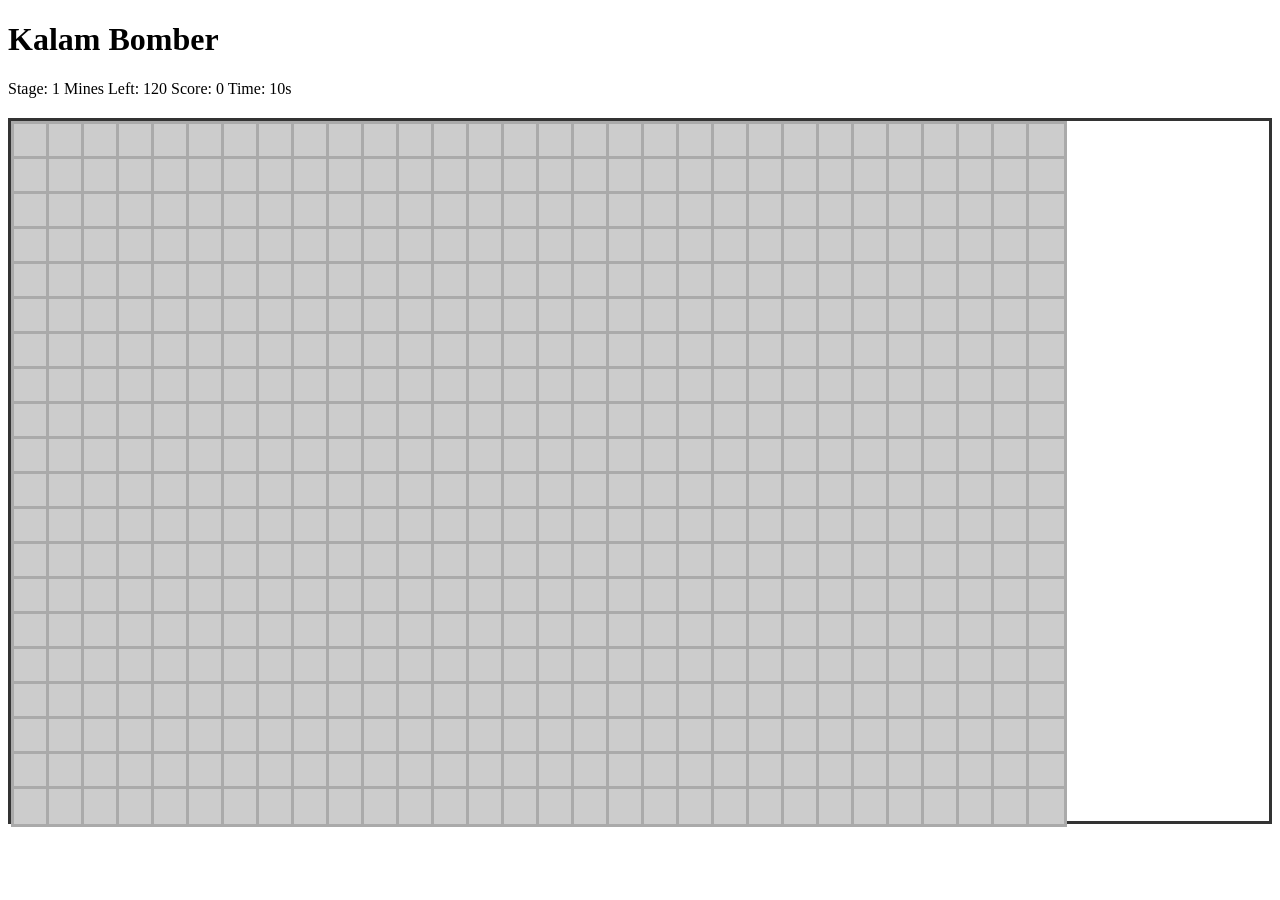
<file: index.html>
<!DOCTYPE html>
<html lang="th">
<head>
    <meta charset="UTF-8">
    <meta name="viewport" content="width=device-width, initial-scale=1.0">
    <title>Kalam Bomber</title>
    <link rel="stylesheet" href="style.css">
</head>
<body>
     
    <div id="game-container">
        <h1>Kalam Bomber</h1>
        <div id="status-panel">
            <span>Stage: <span id="stage-display">1</span></span>
            <span>Mines Left: <span id="mines-left-display">150</span></span>
            <span>Score: <span id="score-display">0</span></span>
            <span>Time: <span id="timer-display">30s</span></span> 
    </div> 
        
        <div id="board-grid">
            </div>

        <div id="game-over-screen" class="hidden">
            <h2>GAME OVER!</h2>
            <p>Your Final Score: <span id="final-score">0</span></p>
            <button onclick="window.location.reload()">Play Again</button>
        </div>
    </div>

    <script src="script.js"></script>
</body>
</html>
</file>
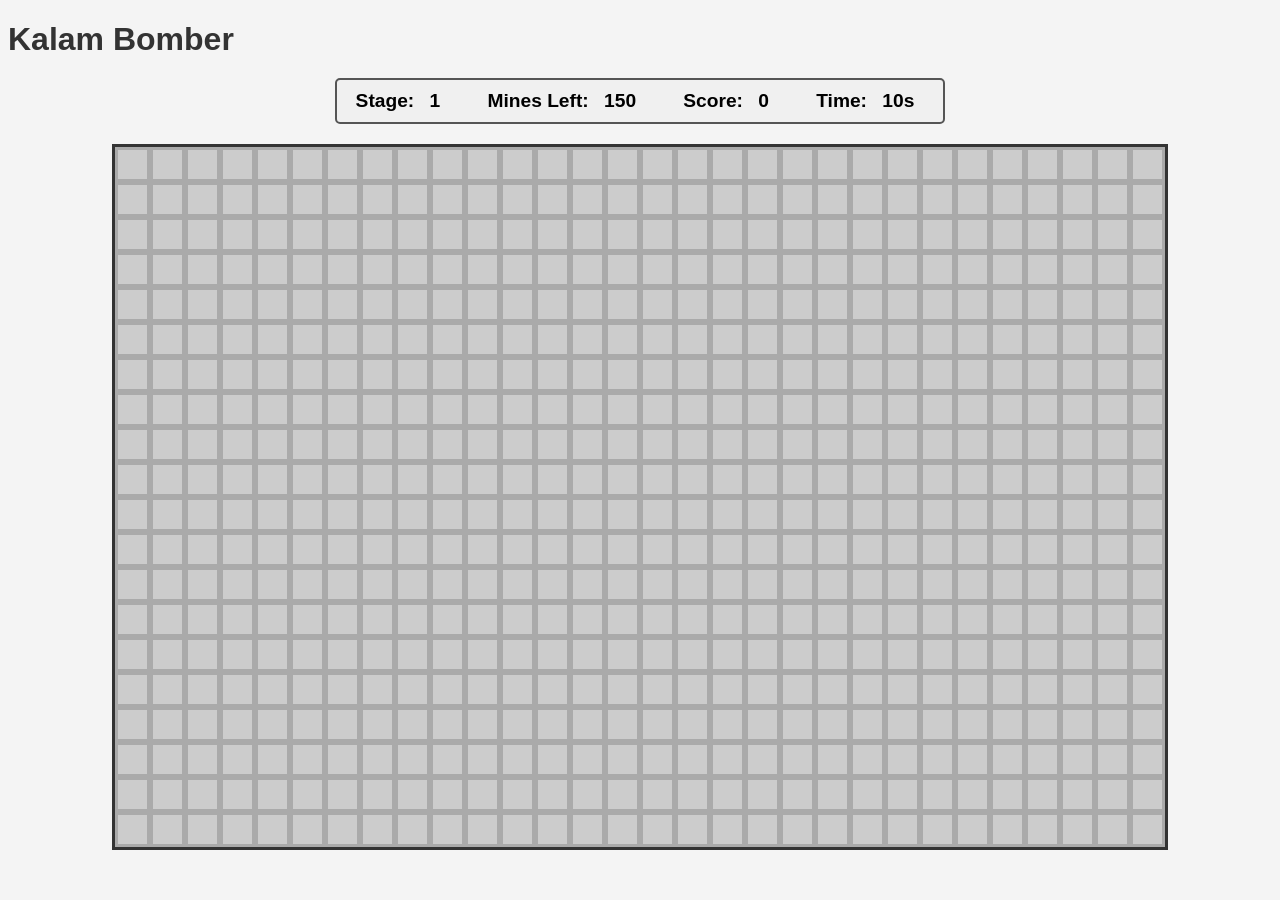
<file: public/GameKalamBomber/gameplay.html>
<!DOCTYPE html>
<html lang="th">
<head>
    <meta charset="UTF-8">
    <meta name="viewport" content="width=device-width, initial-scale=1.0">
    <title>Kalam Bomber</title>
    <link rel="stylesheet" href="../css/style.css">
</head>
<body>
     
    <div id="game-container">
        <h1>Kalam Bomber</h1>
        <div id="status-panel">
            <span>Stage: <span id="stage-display">1</span></span>
            <span>Mines Left: <span id="mines-left-display">150</span></span>
            <span>Score: <span id="score-display">0</span></span>
            <span>Time: <span id="timer-display">30s</span></span> 
    </div> 
        
        <div id="board-grid">
            </div>

        <div id="game-over-screen" class="hidden">
        <h2>GAME OVER!</h2>
        <p>Your Final Score: <span id="final-score">0</span></p>
        
        <div style="display: flex; gap: 10px; justify-content: center; margin-top: 20px;">
            <button onclick="window.location.reload()" style="padding: 10px 20px; cursor: pointer;">
                🔄 Play Again
            </button>
            
            <button onclick="window.location.href='../html/leaderboard.html'" style="padding: 10px 20px; cursor: pointer; background-color: #333; color: white; border: none;">
                🏆 Leaderboard
            </button>
            
            <button onclick="window.location.href='../html/mainmenu.html'" style="padding: 10px 20px; cursor: pointer; background-color: #666; color: white; border: none;">
                🏠 Menu
            </button>
    </div>
</div>
    </div>

    <script src="script.js"></script>
</body>
</html>
</file>
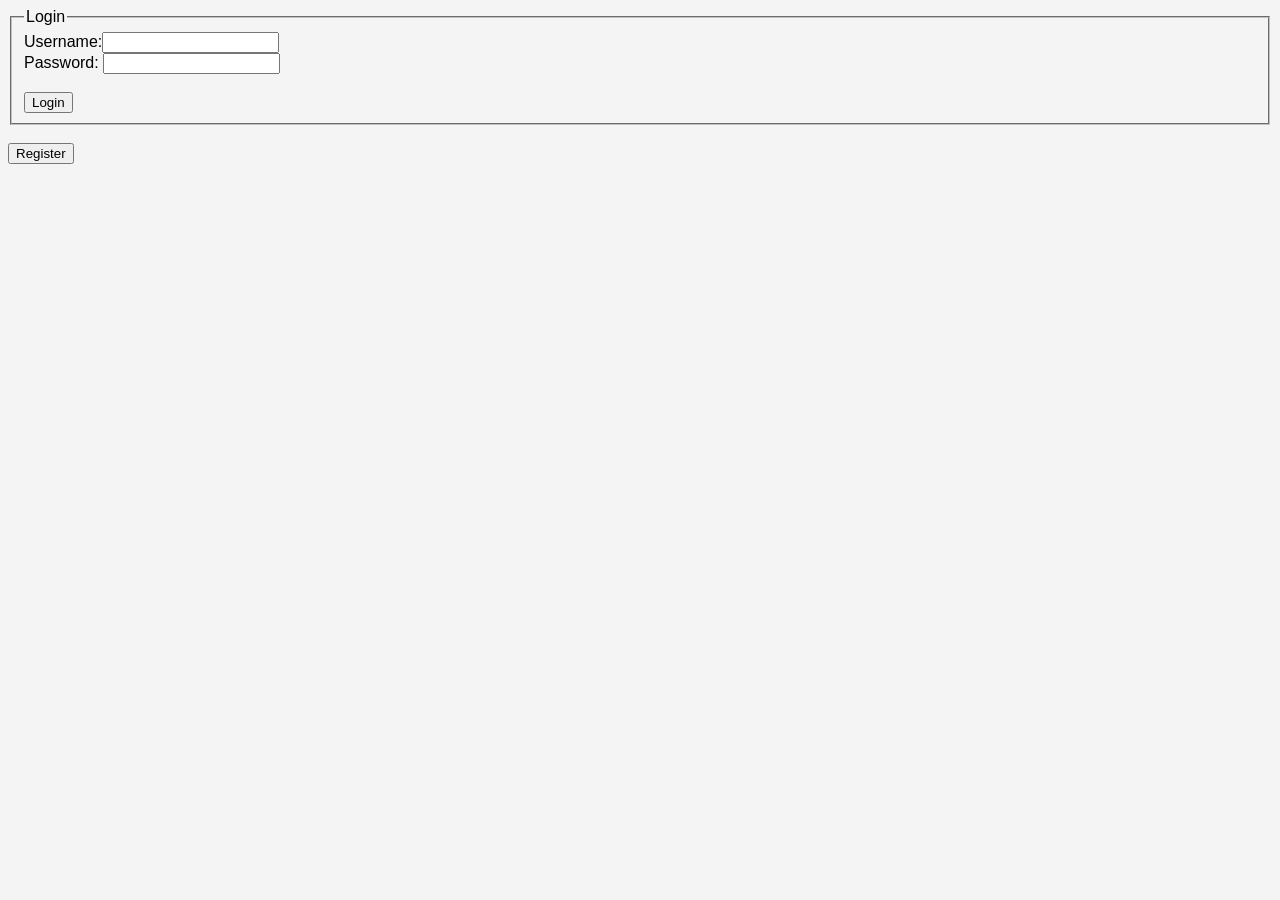
<file: public/html/login.html>
<!DOCTYPE html>
<html>
	<head>
		<meta charset="UTF-8">
		<title>Login</title>
		<link type="text/css" rel="stylesheet" href="../css/style.css">
		<script type="text/javascript" src="../js/login.js"></script>
	</head>
	<body>
		<div id=container>
			<form class="form" action="/checkLogin" method="post" accept-charset="utf-8">
				<fieldset>
					<legend> Login </legend>
					Username:<input type="text" name="username" value="" placeholder="" required><br>
					Password: <input type="password" name="password" value="" placeholder="" required><br>
					<span id="errordisplay"></span><br>
					<input type="submit" value="Login">
				</fieldset>
			</form>
		</br>
			<div> <button id="register-btn" > Register</button></div>
		</div>
	
	</body>
</html>
</file>
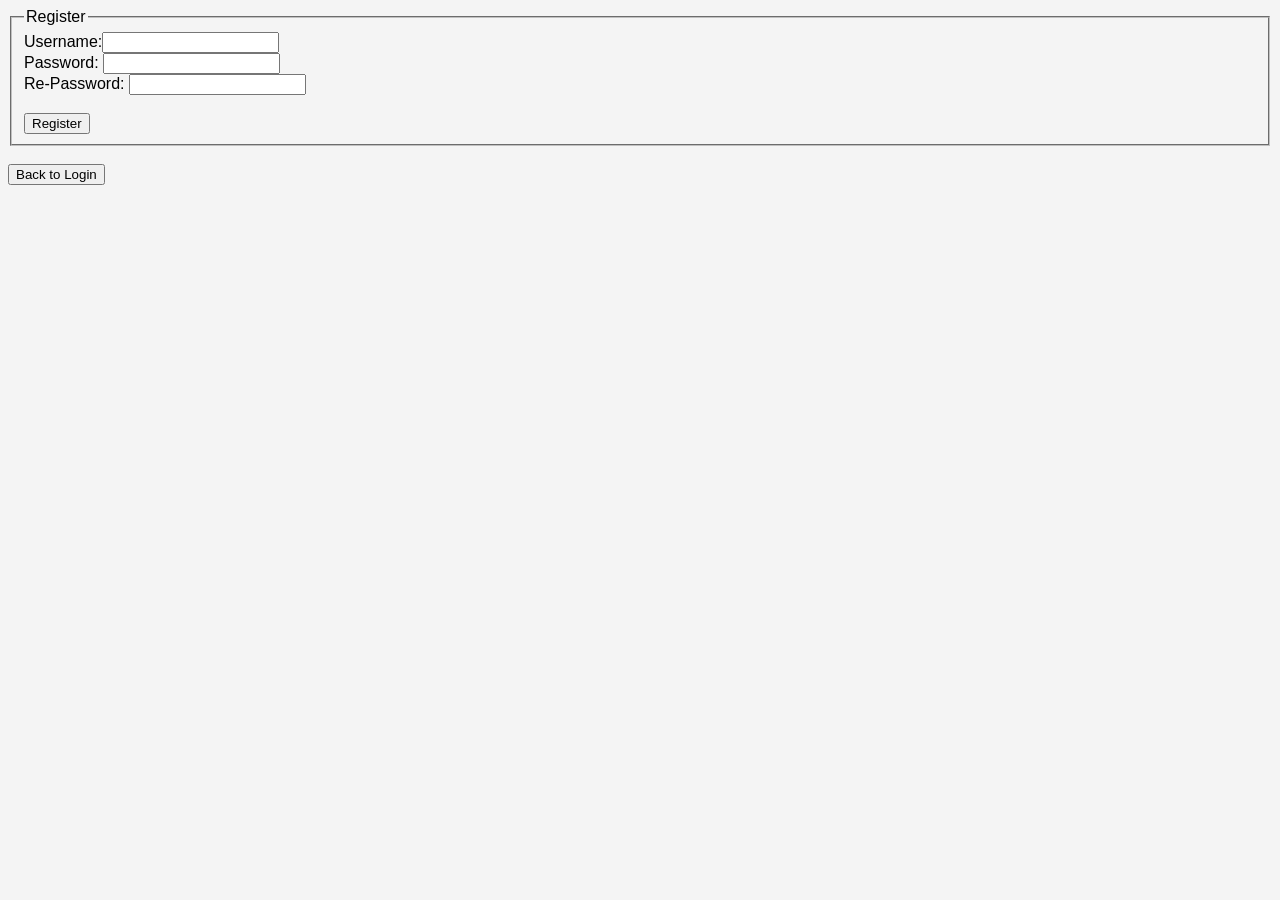
<file: public/html/register.html>
<!DOCTYPE html>
<html>
	<head>
		<meta charset="UTF-8">
		<title>Register</title>
		<link type="text/css" rel="stylesheet" href="../css/style.css">
		<script type="text/javascript" src="../js/register.js"></script>
	</head>
	<body>
		<div id=container>
			<form class="form" action="/register" method="post" accept-charset="utf-8">
				<fieldset>
					<legend> Register </legend>
					Username:<input type="text" name="username" value="" placeholder="" required><br>
					Password: <input type="password" name="password" value="" placeholder="" required><br>
					Re-Password: <input type="password" name="repassword" value="" placeholder="" required><br>
					<span id="errordisplay"></span><br>
					
                    <input type="submit" name="submit" value="Register">
                    
				</fieldset>
			</form>
			
            <br>
            <button type="button" class="back-btn" onclick="window.location.href='login.html'">
                Back to Login
            </button>

		</div>
	
	</body>
</html>
</file>
<file: style.css>
#board-grid {
    /* กำหนดให้เป็น Grid เพื่อสร้างกระดาน 30x20 */
    display: grid;
    /* 30 คอลัมน์ (ปรับขนาดตามที่คุณต้องการ) */
    grid-template-columns: repeat(30, 35px); 
    /* 20 แถว */
    grid-template-rows: repeat(20, 35px); 
    border: 3px solid #333;
    margin: 20px auto;
}

.cell {
    width: 35px;
    height: 35px;
    background-color: #ccc; /* Concealed */
    border: 3px solid #aaa;
    text-align: center;
    line-height: 35px;
    font-weight: bold;
    cursor: pointer;
    user-select: none;
}

.cell.opened {
    background-color: #ddd;
    cursor: default;
}

.cell.flagged {
    background-color: yellow;
    /* อาจใช้ Emoji หรือไอคอนธงแทนข้อความ */
    content: '🚩'; 
}

/* สีสำหรับตัวเลขในช่องที่เปิดแล้ว */
.cell.num-1 { color: blue; }
.cell.num-2 { color: green; }
.cell.num-3 { color: red; }
/* ... กำหนดสีสำหรับตัวเลขอื่นๆ */

.cell.mine {
    background-color: red;
    content: '💣';
}

.hidden {
    display: none;
}

/* เพิ่ม style สำหรับ #status-panel และ #game-over-screen */
</file>
<file: public/css/style.css>
/* ส่วนเกม */
#board-grid {
    /* กำหนดให้เป็น Grid เพื่อสร้างกระดาน 30x20 */
    display: grid;
    /* 30 คอลัมน์ (ปรับขนาดตามที่คุณต้องการ) */
    grid-template-columns: repeat(30, 35px); 
    /* 20 แถว */
    grid-template-rows: repeat(20, 35px); 
    border: 3px solid #333;
    margin: 20px auto;
    width: fit-content;
}

.cell {
    width: 35px;
    height: 35px;
    background-color: #ccc; /* Concealed */
    border:3px solid #aaa;
    text-align: center;
    line-height: 35px;
    font-weight: bold;
    cursor: pointer;
    user-select: none;
    box-sizing: border-box;
}

.cell.opened {
    background-color: #ddd;
    cursor: default;
}

.cell.flagged {
    background-color: yellow;
    /* อาจใช้ Emoji หรือไอคอนธงแทนข้อความ */
    content: '🚩'; 
}

/* สีสำหรับตัวเลขในช่องที่เปิดแล้ว */
.cell.num-1 { color: blue; }
.cell.num-2 { color: green; }
.cell.num-3 { color: red; }
/* ... กำหนดสีสำหรับตัวเลขอื่นๆ */

.cell.mine {
    background-color: red;
    content: '💣';
}

.hidden {
    display: none;
}
/* เพิ่ม style สำหรับ #status-panel และ #game-over-screen */
#status-panel {
    display: flex; /* ใช้ Flexbox */
    justify-content: space-around; /* กระจายข้อมูลออกจากกัน */
    align-items: center;
    width: 606px; /* 30 คอลัมน์ x 20px + (1px border x 30 x 2) = 660px. ปรับให้เข้ากับความกว้างกระดาน */
    margin: 10px auto;
    padding: 10px 0;
    font-size: 1.2em;
    font-weight: bold;
    border: 2px solid #555;
    background-color: #f0f0f0;
    border-radius: 5px;
}

#status-panel span {
    margin: 0 10px; /* เพิ่มระยะห่างระหว่างรายการ */
}

#game-over-screen {
    position: absolute; /* ลอยอยู่เหนือกระดาน */
    top: 50%;
    left: 50%;
    transform: translate(-50%, -50%); /* จัดกึ่งกลางทั้งแนวตั้งและแนวนอน */
    background-color: rgba(255, 255, 255, 0.95);
    border: 5px solid #cc0000;
    padding: 40px;
    text-align: center;
    z-index: 10; /* ให้แน่ใจว่าอยู่ด้านบนสุด */
    border-radius: 10px;
    box-shadow: 0 0 20px rgba(0, 0, 0, 0.5);
    width: 300px;
}

#game-over-screen h2 {
    color: #cc0000;
    font-size: 2em;
    margin-bottom: 10px;
}

#game-over-screen button {
    padding: 10px 20px;
    font-size: 1.1em;
    cursor: pointer;
    background-color: #4CAF50;
    color: white;
    border: none;
    border-radius: 5px;
    margin-top: 15px;
}

/* ส่วนของ splash screnn */

/* ส่วนของ login */

.errorDisplayText{
    color: #e74c3c;
    font-weight: bold;
}
.successDisplayText{
    color: #2ecc71;
    font-weight: bold;
}

/* ส่วนของ register */


/* ส่วนของ mainmenu */


/* ส่วนของ leaderboard */
body {
    font-family: 'Segoe UI', Tahoma, Geneva, Verdana, sans-serif;
    background-color: #f4f4f4; /* สีพื้นหลัง */
}

.leaderboard-container {
    max-width: 900px;
    margin: 40px auto;
    background: white;
    border-radius: 10px;
    box-shadow: 0 4px 15px rgba(0,0,0,0.1);
    padding: 20px;
    text-align: center;
}

h1 { margin-bottom: 20px; color: #333; }

/* ตาราง */
table {
    width: 100%;
    border-collapse: collapse;
    margin-bottom: 0; /* ติดกับ User Row */
}

thead {
    background-color: #222;
    color: white;
}

th, td {
    padding: 15px;
    text-align: center;
    border-bottom: 1px solid #ddd;
}

th { font-weight: 600; font-size: 1.1em; }
td { font-size: 1.05em; color: #333; }


.action-btn:hover {
    background-color: #eee;
    transform: scale(1.05);
}
.action-btn {
    border: none;
    border-radius: 20px;
    padding: 8px 15px;
    cursor: pointer;
    font-size: 14px;
    display: flex;
    align-items: center;
    gap: 5px; 
    transition: transform 0.2s, background 0.2s;
}


.like-btn {
    background-color: #e3f2fd; /* ฟ้าอ่อน */
    color: #1976d2;
}
.like-btn:hover {
    background-color: #bbdefb;
    transform: scale(1.1);
}

.comment-btn {
    background-color: #fff3e0; /* ส้มอ่อน */
    color: #f57c00;
}
.comment-btn:hover {
    background-color: #ffe0b2;
    transform: scale(1.1);
}

.action-btn .icon {
    font-size: 1.2em;
}


.user-rank-row {
    background-color: #999; /* สีเทาเข้มตามภาพ */
    color: white;
    display: flex;
    justify-content: space-around;
    padding: 15px 0;
    font-weight: bold;
    border-bottom-left-radius: 10px;
    border-bottom-right-radius: 10px;
}

.user-rank-row span {
    flex: 1;
    text-align: center;
    display: flex;
    justify-content: center;
    align-items: center;
}

.main-button {
    margin-top: 30px;
    padding: 12px 40px;
    background-color: #333;
    color: white;
    border: none;
    border-radius: 25px;
    font-size: 1.2em;
    cursor: pointer;
}
.main-button:hover { background-color: #555; }



#comment-overlay {
    position: fixed;
    top: 0; left: 0;
    width: 100%; height: 100%;
    background: rgba(0, 0, 0, 0.6); /* ฉากหลังดำจางๆ */
    display: none; /* ซ่อนเป็นค่าเริ่มต้น */
    justify-content: center;
    align-items: center;
    z-index: 9999;
}

.comment-box {
    background: white;
    width: 90%;
    max-width: 500px;
    height: 80vh; /* สูง 80% ของจอ */
    border-radius: 15px;
    display: flex;
    flex-direction: column;
    position: relative;
    box-shadow: 0 10px 25px rgba(0,0,0,0.5);
    overflow: hidden;
}

.comment-header {
    padding: 15px;
    background: #f0f0f0;
    border-bottom: 1px solid #ddd;
    display: flex;
    justify-content: space-between;
    align-items: center;
}

.close-btn {
    font-size: 28px;
    cursor: pointer;
    line-height: 20px;
    color: #555;
}
.close-btn:hover { color: red; }

/* พื้นที่แสดงข้อความแชท */
#chat-log {
    flex: 1; /* ขยายเต็มพื้นที่ที่เหลือ */
    padding: 20px;
    overflow-y: auto; /* ให้ Scroll ได้ */
    background-color: #fff;
    display: flex;
    flex-direction: column;
    gap: 10px;
}

/* กล่องข้อความ (Bubble) */
.chat-bubble {
    max-width: 75%;
    padding: 10px 15px;
    border-radius: 20px;
    font-size: 0.95em;
    position: relative;
    word-wrap: break-word;
}

/* ข้อความคนอื่น (ชิดซ้าย) */
.chat-left {
    align-self: flex-start;
    background-color: #e5e5ea; /* สีเทาแบบ iOS */
    color: black;
    border-bottom-left-radius: 5px;
}

/* ข้อความเราเอง (ชิดขวา) */
.chat-right {
    align-self: flex-end;
    background-color: #444; /* สีธีม */
    color: white;
    border-bottom-right-radius: 5px;
}

.chat-name {
    font-size: 0.75em;
    margin-bottom: 3px;
    color: #666;
    font-weight: bold;
}

/* ส่วนกรอกข้อความด้านล่าง */
.input-area {
    padding: 15px;
    background: white;
    border-top: 1px solid #eee;
    display: flex;
    gap: 10px;
}

#comment-input {
    flex: 1;
    padding: 12px;
    border-radius: 25px;
    border: 1px solid #ccc;
    outline: none;
}

.send-btn {
    background: #333;
    color: white;
    border: none;
    width: 45px;
    height: 45px;
    border-radius: 50%;
    cursor: pointer;
    font-size: 1.2em;
    display: flex;
    justify-content: center;
    align-items: center;
}
.send-btn:hover { background: #555; }
</file>
